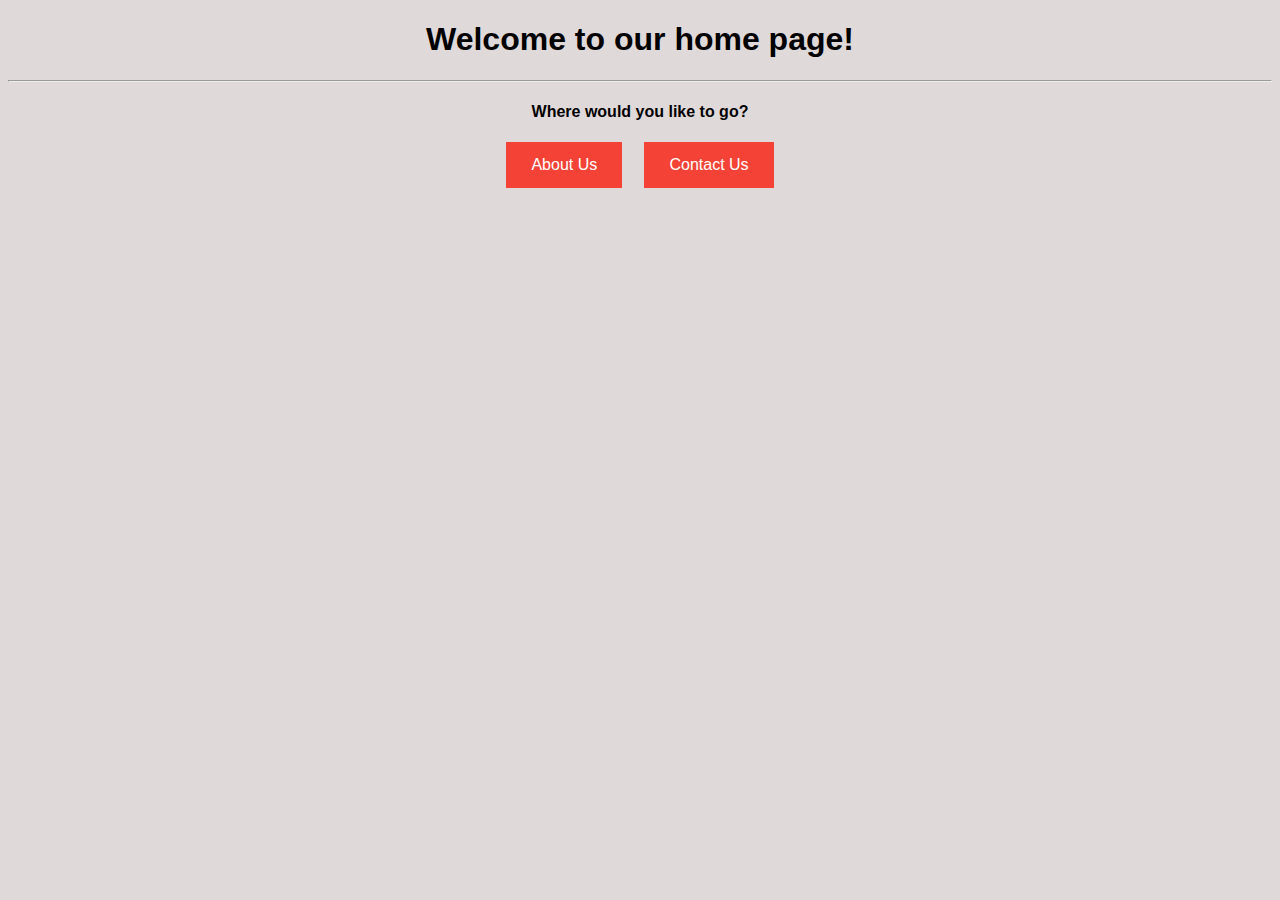
<file: src/_4_routing/templates/index.html>
<!DOCTYPE html>
<html>
<head>
	<title>Home page</title>
	<link rel="stylesheet" type="text/css" href="../static/css/style.css">
</head>
<body>
<center><h1>Welcome to our home page!</h1></center>
<hr />
<center>
	<h4>Where would you like to go?</h4>
	<span><a href="about" target="_blank">About Us</a></span>&nbsp;&nbsp;&nbsp;&nbsp;
	<span><a href="contact" target="_blank">Contact Us</a></span>	
</center>
</body>
</html>
</file>
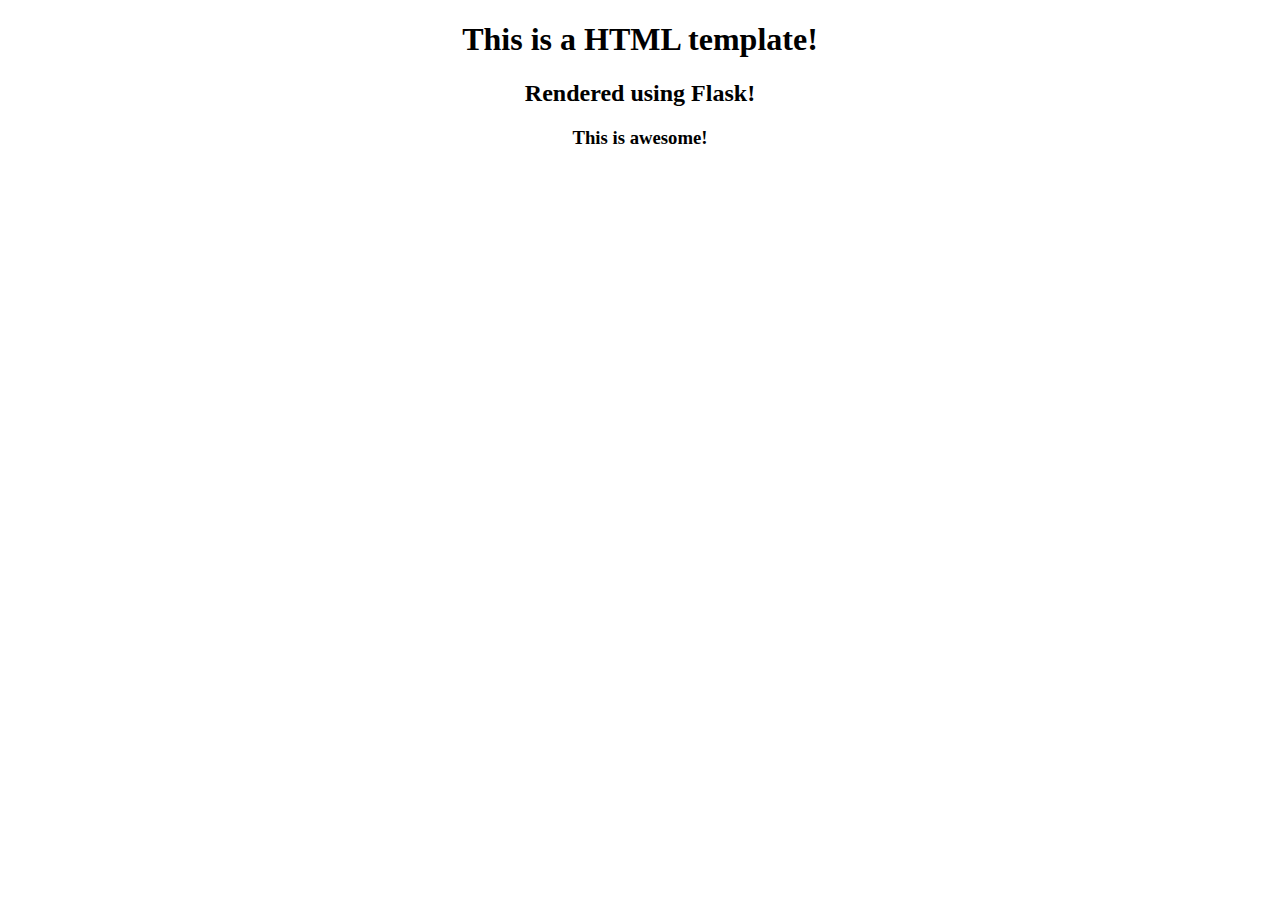
<file: src/_3_rendering_templates/templates/hello.html>
<!DOCTYPE html>
<html>
<head>
	<title>Rendering a template in Flask!</title>
</head>
<body>
<center><h1>This is a HTML template!</h1></center>
<center><h2>Rendered using Flask!</h2></center>
<center><h3>This is awesome!</h3></center>
</body>
</html>
</file>
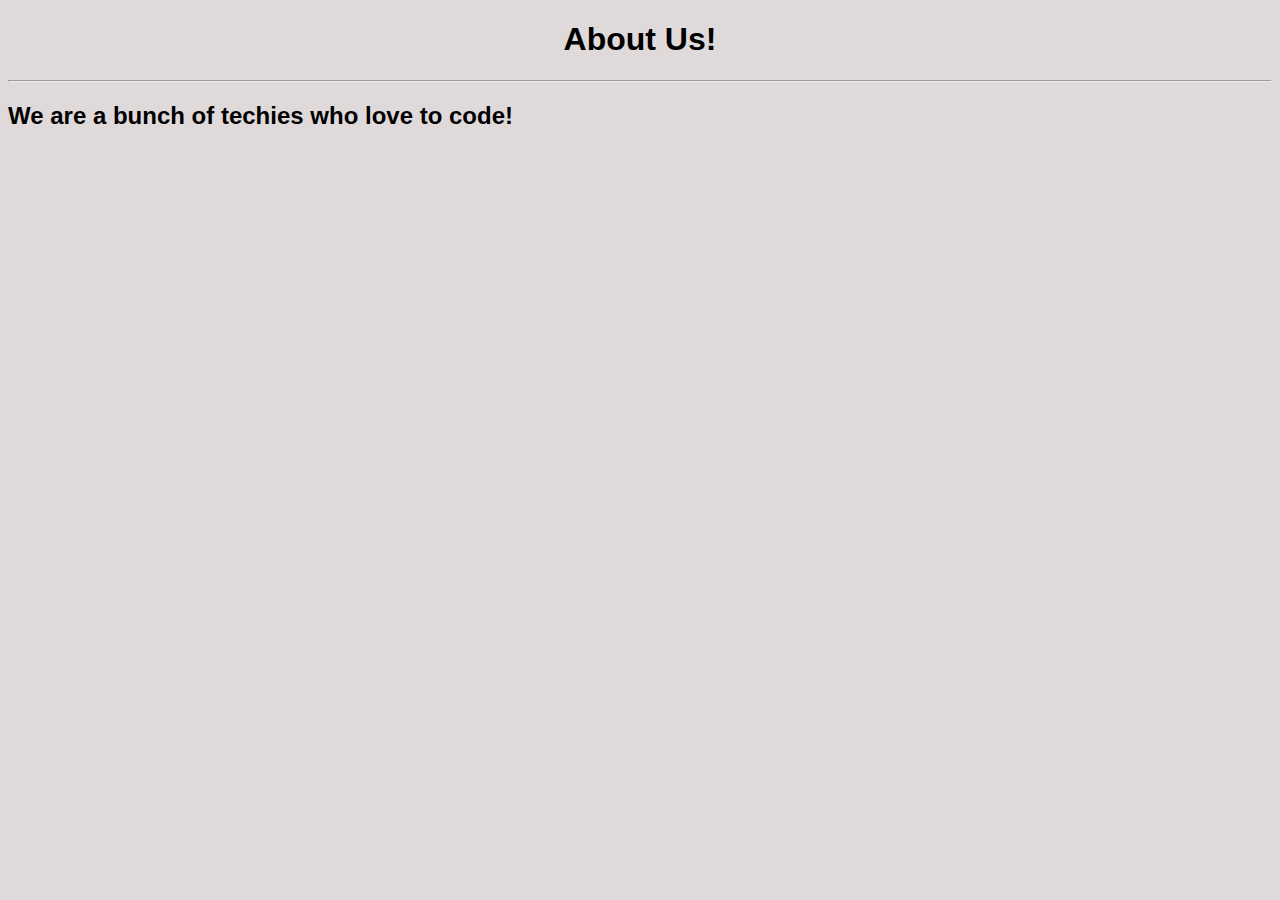
<file: src/_4_routing/templates/about.html>
<!DOCTYPE html>
<html>
<head>
	<title>About page</title>
	<link rel="stylesheet" type="text/css" href="../static/css/style.css">
</head>
<body>
<center><h1>About Us!</h1></center>
<hr/>
<content>
	<h2>We are a bunch of techies who love to code!</h2>
</content>
</body>
</html>
</file>
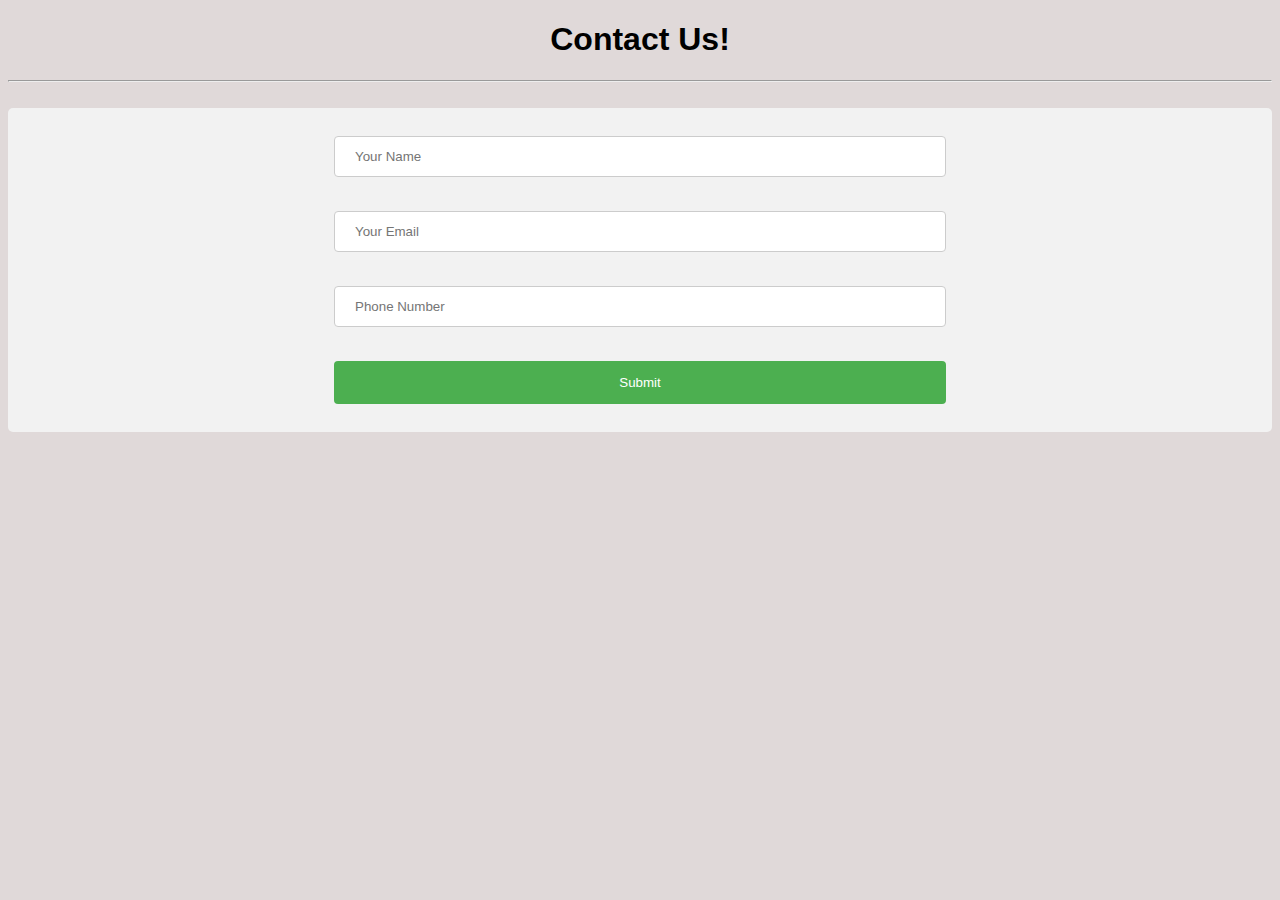
<file: src/_4_routing/templates/contact.html>
<!DOCTYPE html>
<html>
<head>
	<title>Contact page</title>
	<link rel="stylesheet" type="text/css" href="../static/css/style.css">
</head>
<body>
<center><h1>Contact Us!</h1></center>
<hr/>
<br>
<div>
	<center>
		<form method="post" action="">
			<input type="text" name="name" placeholder="Your Name" /><br/><br/>
			<input type="text" name="email" placeholder="Your Email" /><br/><br/>
			<input type="text" name="phone" placeholder="Phone Number" required="True" /><br/><br/>
			<input type="submit" name="submit">
		</form>
	</center>
</div>
</body>
</html>
</file>
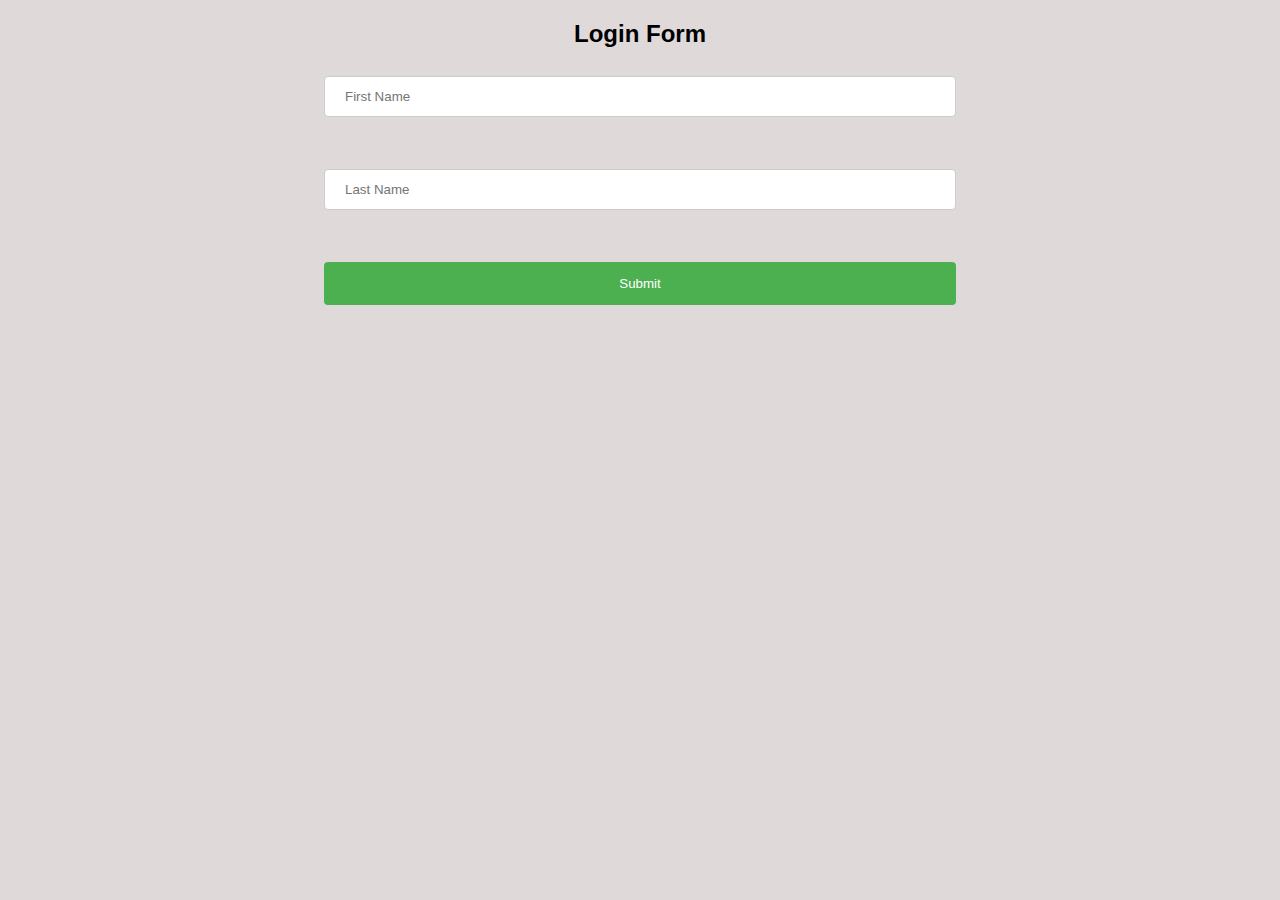
<file: src/_6_get_query_string_parameters/templates/form.html>
<!DOCTYPE html>
<html>
<head>
	<title>Hello page</title>
	<link rel="stylesheet" type="text/css" href="../static/css/style.css">
	<script type="text/javascript">
		function submit_message() {
			alert("Form submission complete");
		}
	</script>
</head>
<body>
<center>
	<h2>Login Form</h2>
	<form method="get" action="form_submission" onsubmit="submit_message()">
		<input type="text" name="first_name" required placeholder="First Name"/>
		<br/><br/><br/>
		<input type="text" name="last_name" required placeholder="Last Name"/>
		<br/><br/><br/>
		<input type="submit" name="submit">
	</form>
</center>
</body>
</html>
</file>
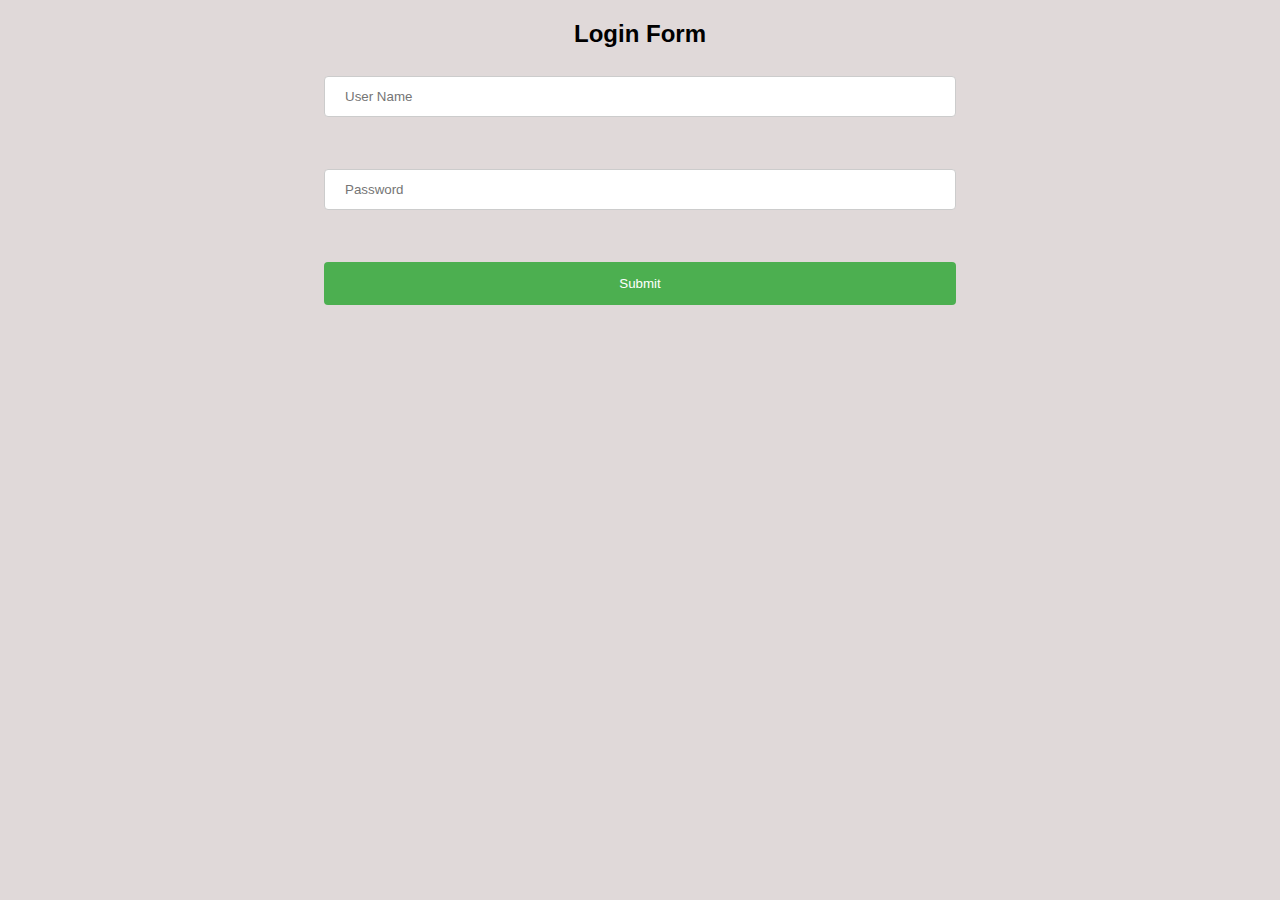
<file: src/_7_post_method/templates/login.html>
<!DOCTYPE html>
<html>
<head>
	<title>Hello page</title>
	<link rel="stylesheet" type="text/css" href="../static/css/style.css">
	<script type="text/javascript">
		function submit_message() {
			alert("Form submission complete");
		}
	</script>
</head>
<body>
<center>
	<h2>Login Form</h2>
	<form method="post" action="login_success" onsubmit="submit_message()">
		<input type="text" name="user_name" required placeholder="User Name"/>
		<br/><br/><br/>
		<input type="password" name="password" required placeholder="Password"/>
		<br/><br/><br/>
		<input type="submit" name="submit">
	</form>
</center>
</body>
</html>
</file>
<file: src/_4_routing/static/css/style.css>
body {
	background-color: #e0d9d9;
	font-family: Arial;
}

input[type=text], select {
  width: 50%;
  padding: 12px 20px;
  margin: 8px 0;
  display: inline-block;
  border: 1px solid #ccc;
  border-radius: 4px;
  box-sizing: border-box;
}

input[type=submit] {
  width: 50%;
  background-color: #4CAF50;
  color: white;
  padding: 14px 20px;
  margin: 8px 0;
  border: none;
  border-radius: 4px;
  cursor: pointer;
}

input[type=submit]:hover {
  background-color: #45a049;
}

div {
  border-radius: 5px;
  background-color: #f2f2f2;
  padding: 20px;
}

a:link, a:visited {
  background-color: #f44336;
  color: white;
  padding: 14px 25px;
  text-align: center;
  text-decoration: none;
  display: inline-block;
}

a:hover, a:active {
  background-color: red;
}
</file>
<file: src/_6_get_query_string_parameters/static/css/style.css>
body {
	background-color: #e0d9d9;
	font-family: Arial;
}

input[type=text], select {
  width: 50%;
  padding: 12px 20px;
  margin: 8px 0;
  display: inline-block;
  border: 1px solid #ccc;
  border-radius: 4px;
  box-sizing: border-box;
}

input[type=submit] {
  width: 50%;
  background-color: #4CAF50;
  color: white;
  padding: 14px 20px;
  margin: 8px 0;
  border: none;
  border-radius: 4px;
  cursor: pointer;
}

input[type=submit]:hover {
  background-color: #45a049;
}

div {
  border-radius: 5px;
  background-color: #f2f2f2;
  padding: 20px;
}
</file>
<file: src/_7_post_method/static/css/style.css>
body {
	background-color: #e0d9d9;
	font-family: Arial;
}

input[type=text], select {
  width: 50%;
  padding: 12px 20px;
  margin: 8px 0;
  display: inline-block;
  border: 1px solid #ccc;
  border-radius: 4px;
  box-sizing: border-box;
}

input[type=password], select {
  width: 50%;
  padding: 12px 20px;
  margin: 8px 0;
  display: inline-block;
  border: 1px solid #ccc;
  border-radius: 4px;
  box-sizing: border-box;
}

input[type=submit] {
  width: 50%;
  background-color: #4CAF50;
  color: white;
  padding: 14px 20px;
  margin: 8px 0;
  border: none;
  border-radius: 4px;
  cursor: pointer;
}

input[type=submit]:hover {
  background-color: #45a049;
}

div {
  border-radius: 5px;
  background-color: #f2f2f2;
  padding: 20px;
}
</file>
